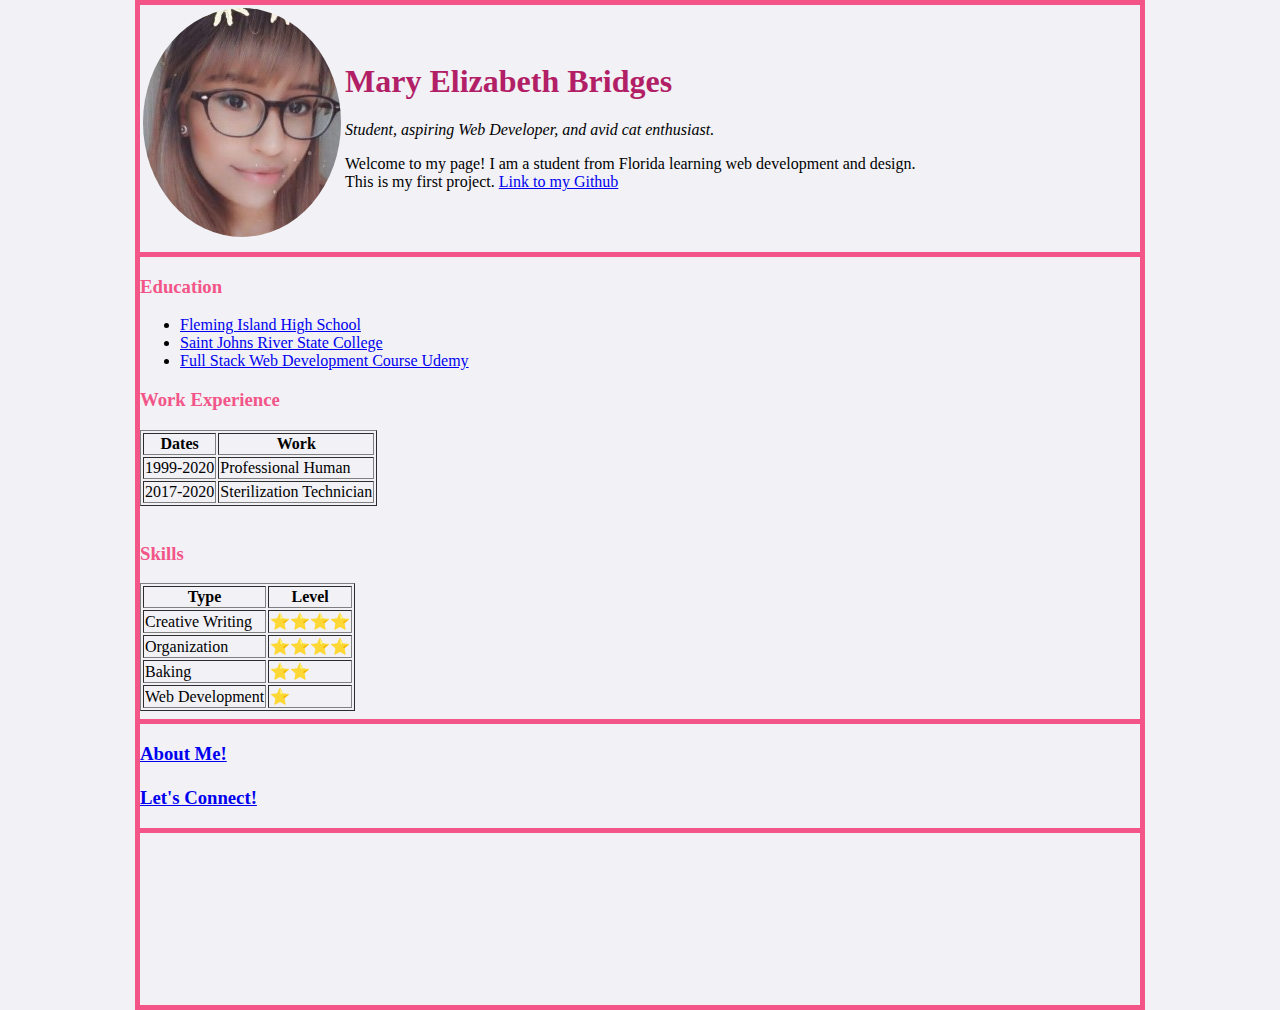
<file: index.html>
<!DOCTYPE html>
<html lang="en" dir="ltr">

<head>
  <meta charset="utf-8">
  <title>Mary's Personal Site</title>
  <link rel="stylesheet" href="css/styles.css">
  <style>
  div {
   text-align:center
  }
  </style>


</head>

<body class="box">
<table cellspace="20">
  <tr>
    <td><img class="circular" src="cuteselfie2.jpg" alt="Site owner's selife"/></td>
        <td><h1>Mary Elizabeth Bridges</h1>
        <p><em>Student, aspiring Web Developer, and avid cat enthusiast.</em></p>
        <p>Welcome to my page! I am a student from Florida learning web development and design.<br />
          This is my first project.
          <a href="https://github.com/maryelib">Link to my Github</a></p></td>
    </td>
  </tr>
</table>
<hr>

    <h3>Education</h3>
    <ul>
      <li><a href="https://www.oneclay.net/fih">Fleming Island High School</a></li>
      <li><a href="http://www.sjrstate.edu/">Saint Johns River State College</a></li>
      <li><a href="https://www.udemy.com/course/the-complete-web-development-bootcamp/">Full Stack Web Development Course Udemy</a></li>
    </ul>

    <h3>Work Experience</h3>
    <table border="1">
  <thead>
  <th>Dates</th>
  <th>Work</th>
  </thead>
<tbody>
      <tr>
        <td>1999-2020</td>
        <td>Professional Human</td>
      </tr>
      <tr>
        <td>2017-2020</td>
        <td>Sterilization Technician</td>
      </tr>
</tbody>
    </table>

<br>

    <h3>Skills</h3>
    <table border="1">
<thead>
  <th>
    Type
  </th>
  <th>
    Level
  </th>
</thead>
<tbody>
<tr>
        <td>Creative Writing</td>
        <td>⭐⭐⭐⭐</td>
      </tr>
<tr>
        <td>Organization</td>
        <td>⭐⭐⭐⭐</td>
      </tr>
<tr>
        <td>Baking</td>
        <td>⭐⭐</td>
      </tr>
<tr>
        <td>Web Development</td>
        <td>⭐</td>
      </tr>
    </tbody>
    </table>
    <hr>
    <h3><a href="hobbies.html">About Me!</a><br /><br />
    <a href="contact.html">Let's Connect!</a></h3>
<hr />



</body>

</html>
</file>
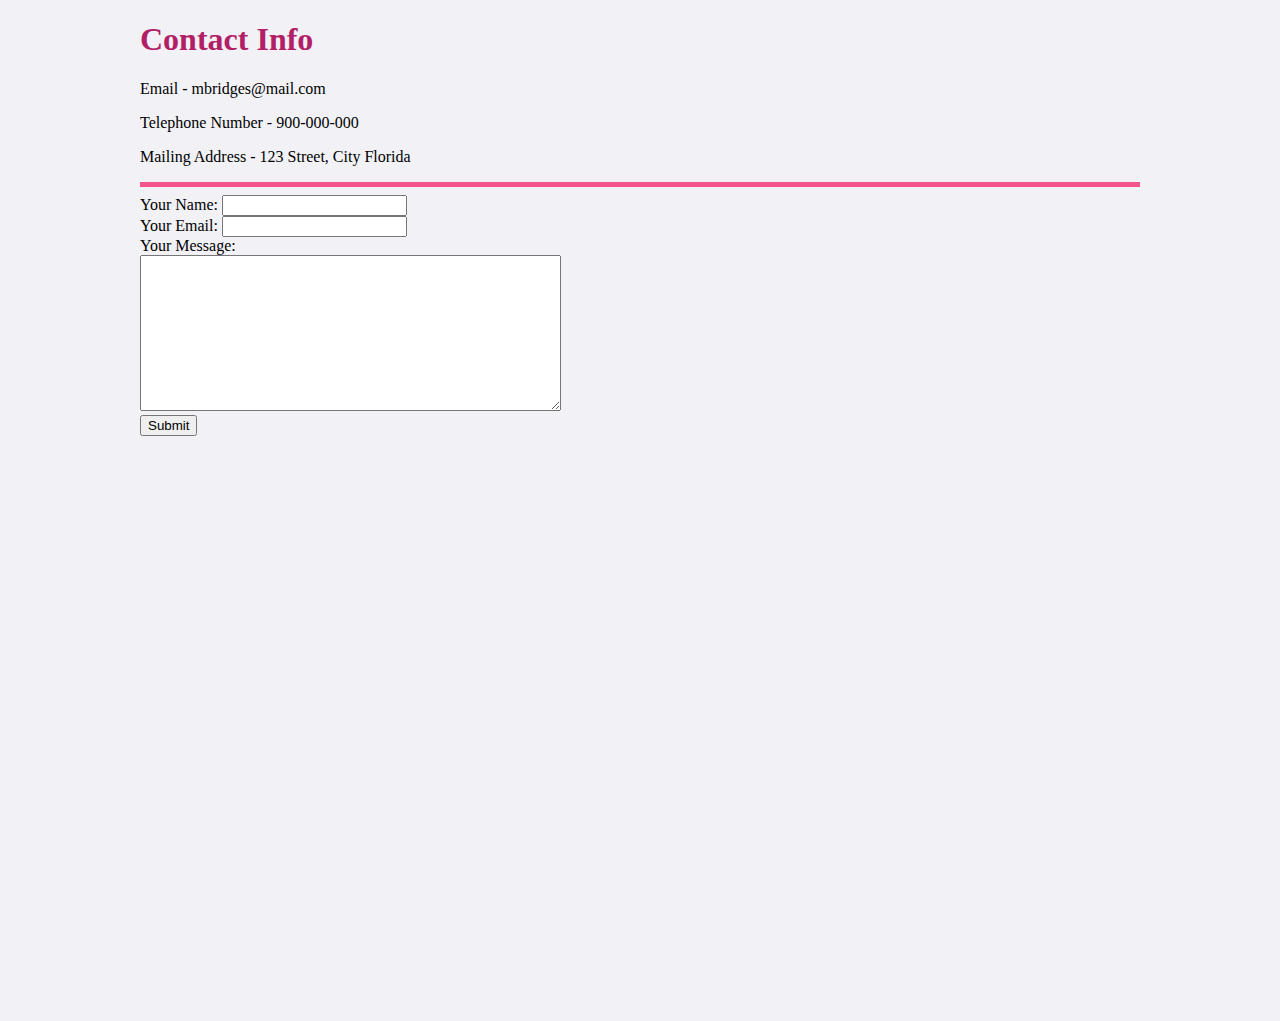
<file: contact.html>
<!DOCTYPE html>
<html>
  <head>
    <meta charset="utf-8">
    <title>Contact Info</title>
    <link rel="stylesheet" href="css/styles.css">
  </head>
<h /r>

<body>
  <h1>Contact Info</h1>
  <p>Email - mbridges@mail.com</p>
  <p>Telephone Number - 900-000-000<p/>
  <p>Mailing Address - 123 Street, City Florida</p>
<hr />
<form action="mailto:mbridges@mail.com" method="post" enctype="text/plain">
<label>Your Name:</label>
<input type="text" name="YourName"/><br />
<label>Your Email:</label>
<input type="email" name="YourEmail" /><br />
<label>Your Message:</label><br />
<textarea name="name" rows="10" cols="50"></textarea><br />
<input type="submit" name="YourMessage" />
</form>
</body>
</html>
</file>
<file: css/styles.css>
body {
  background-color: #f1f1f6;
  width: 1000px;
  height: 1000px;
  margin: 0 auto;
}

hr {
  border-style: none;
  border-top-style: solid;
  border-color: #f35588;
  border-width: 5px;
  width: 100%;
}

h1 {
  color: #b21f66;
}

h3 {
  color:#f35588
}

a:hover {
  background-color: #ffc2c2
}

.box {
  background-color: #f1f1f6;
  border: 5px solid #f35588;
  border-style: solid;
}

.circular {
  border-radius: 100%
}
</file>
